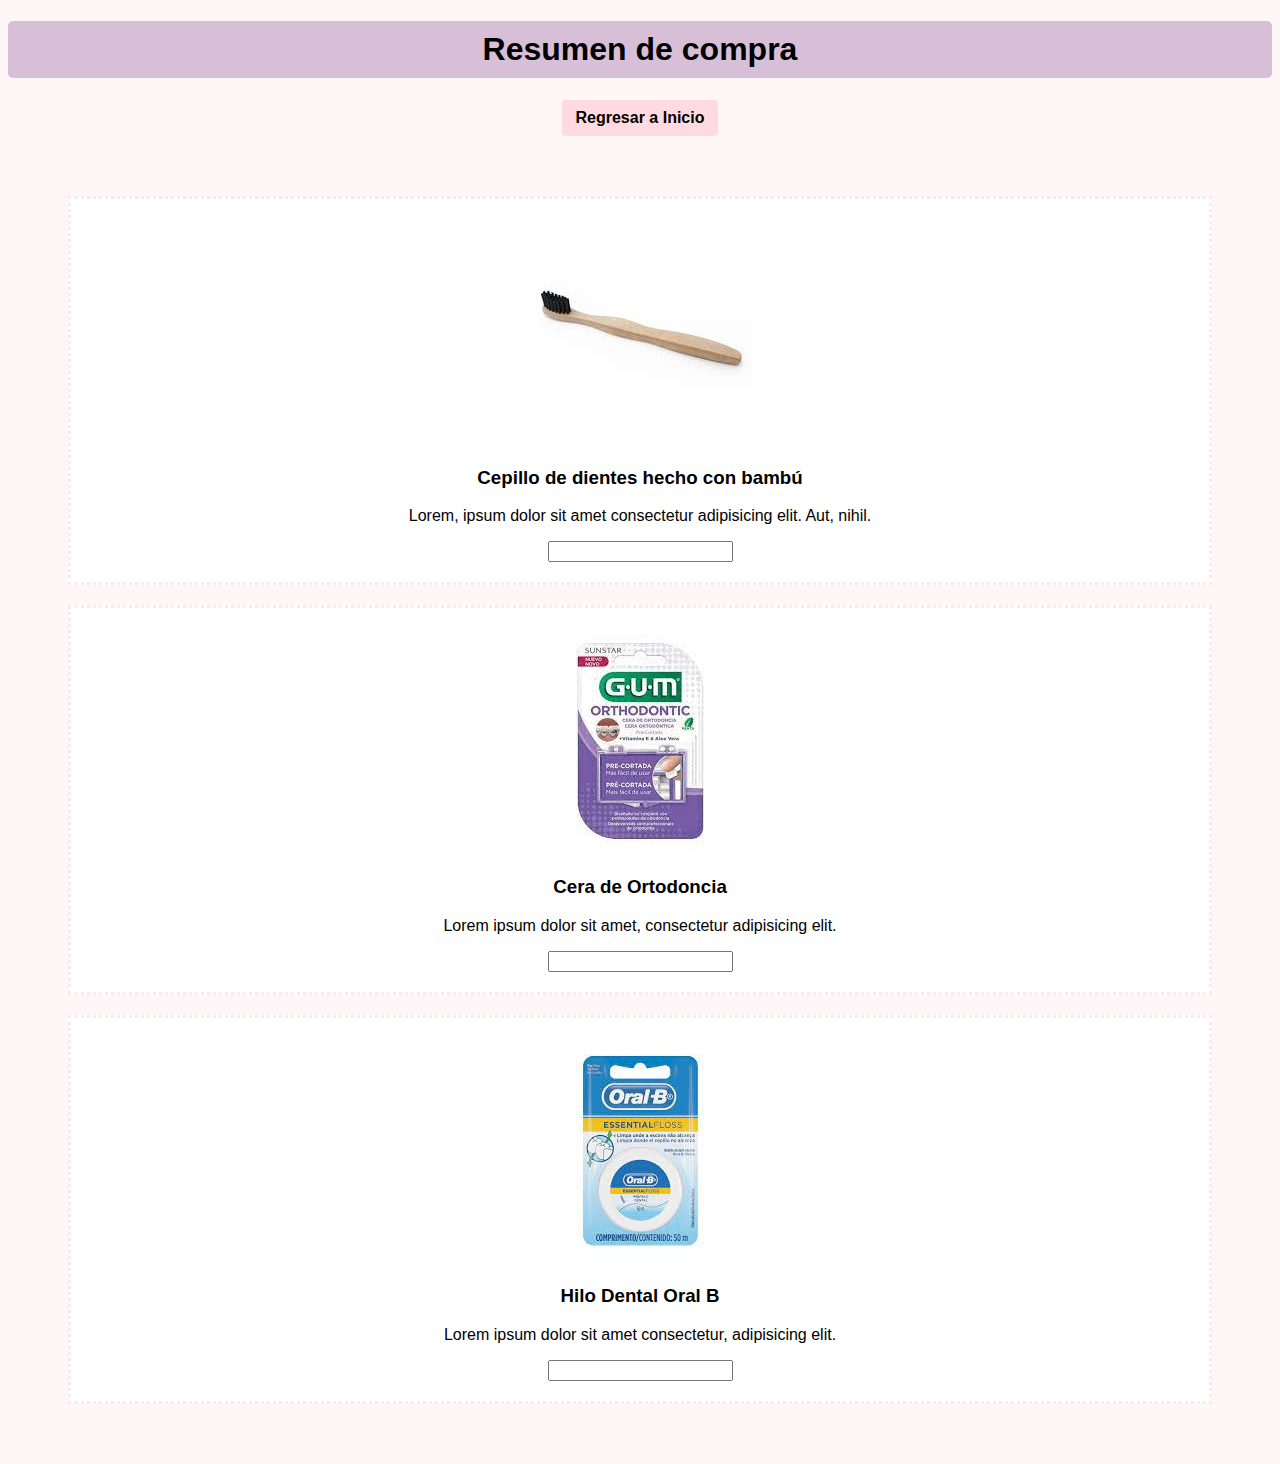
<file: index.html>
<!DOCTYPE html>
<html lang="en">
<head>
    <meta charset="UTF-8">
    <meta name="viewport" content="width=device-width, initial-scale=1.0">
    <title>Document</title>
    <link rel="stylesheet" href="./assets/styles/style.css" >
</head>
<body>

    <!-- Encabezado -->
    <h1 id="titulo">Resumen de compra</h1>

    <!--Botón para regresar al inicio -->
    <button id="botonInicio">Regresar a Inicio</button>

    <!-- Contenedor para albergar todos mis productos -->
    <!-- Alt es una buena práctica para el SEO, modelo de reconocimiento -->
    <div class="contenedoresProductos">
        
        <div class="productos" id="productoUno">
            <img src="./assets/img/cepillomadera.jpg" alt="Imagen de cepillo de dientes hecho de madera, con cerdas negras.">
            <h3>Cepillo de dientes hecho con bambú</h3>
            <p>Lorem, ipsum dolor sit amet consectetur adipisicing elit. Aut, nihil.</p>
            <input type="number" min="0" required>
        </div>

        <div class="productos" id="productoDos">
            <img src="./assets/img/gum.jpg" alt="">
            <h3>Cera de Ortodoncia</h3>
            <p>Lorem ipsum dolor sit amet, consectetur adipisicing elit.</p>
            <input type="number" min="0" name="" id="">

        </div>

        <div class="productos" id="productoTres">
            <img src="./assets/img/oralb-essentialfloss.jpg" alt="Imagen de hilo dental Oral B">
            <h3>Hilo Dental Oral B</h3>
            <p>Lorem ipsum dolor sit amet consectetur, adipisicing elit.</p>
            <input type="number" min="0">
        </div>

    </div>
    

</body>
</html>
</file>
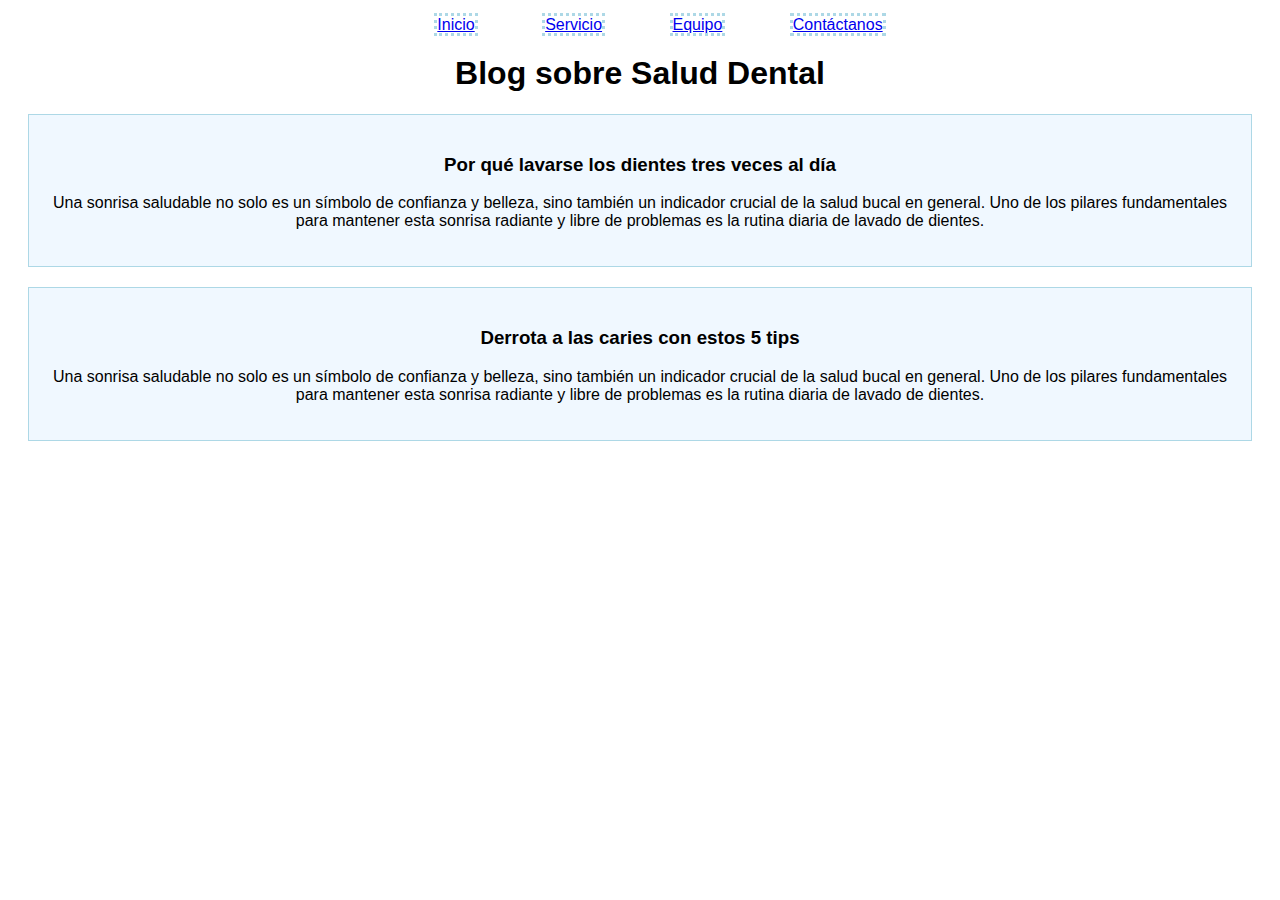
<file: display.html>
<!DOCTYPE html>
<html lang="en">
<head>
    <meta charset="UTF-8">
    <meta name="viewport" content="width=device-width, initial-scale=1.0">
    <title>Document</title>
    <link rel="stylesheet" href="./assets/styles/display.css">
</head>
<body>
    
    <div id="contenedorBarraNav">

        <ul>
            <li><a href="#inicio">Inicio</a></li>
            <li><a href="#servicio">Servicio</a></li>
            <li><a href="#equipo">Equipo</a></li>
            <li><a href="#contacto">Contáctanos</a></li>
        </ul>

    </div>

    <h1>Blog sobre Salud Dental</h1>

    <div id="articuloUno">
        <h3>Por qué lavarse los dientes tres veces al día</h3>
        <p>
            Una sonrisa saludable no solo es un símbolo de confianza y belleza, sino también un indicador crucial de la salud bucal en general. Uno de los pilares fundamentales para mantener esta sonrisa radiante y libre de problemas es la rutina diaria de lavado de dientes.
        </p>
    </div>

    <div id="articuloDos">
        <h3>Conoce las mejores pastas dentales según la Revista del Consumidor</h3>
        <p>
            Una sonrisa saludable no solo es un símbolo de confianza y belleza, sino también un indicador crucial de la salud bucal en general. Uno de los pilares fundamentales para mantener esta sonrisa radiante y libre de problemas es la rutina diaria de lavado de dientes.
        </p>
    </div>

    <div id="articuloTres">
        <h3>Derrota a las caries con estos 5 tips</h3>
        <p>
            Una sonrisa saludable no solo es un símbolo de confianza y belleza, sino también un indicador crucial de la salud bucal en general. Uno de los pilares fundamentales para mantener esta sonrisa radiante y libre de problemas es la rutina diaria de lavado de dientes.
        </p>
    </div>

</body>
</html>
</file>
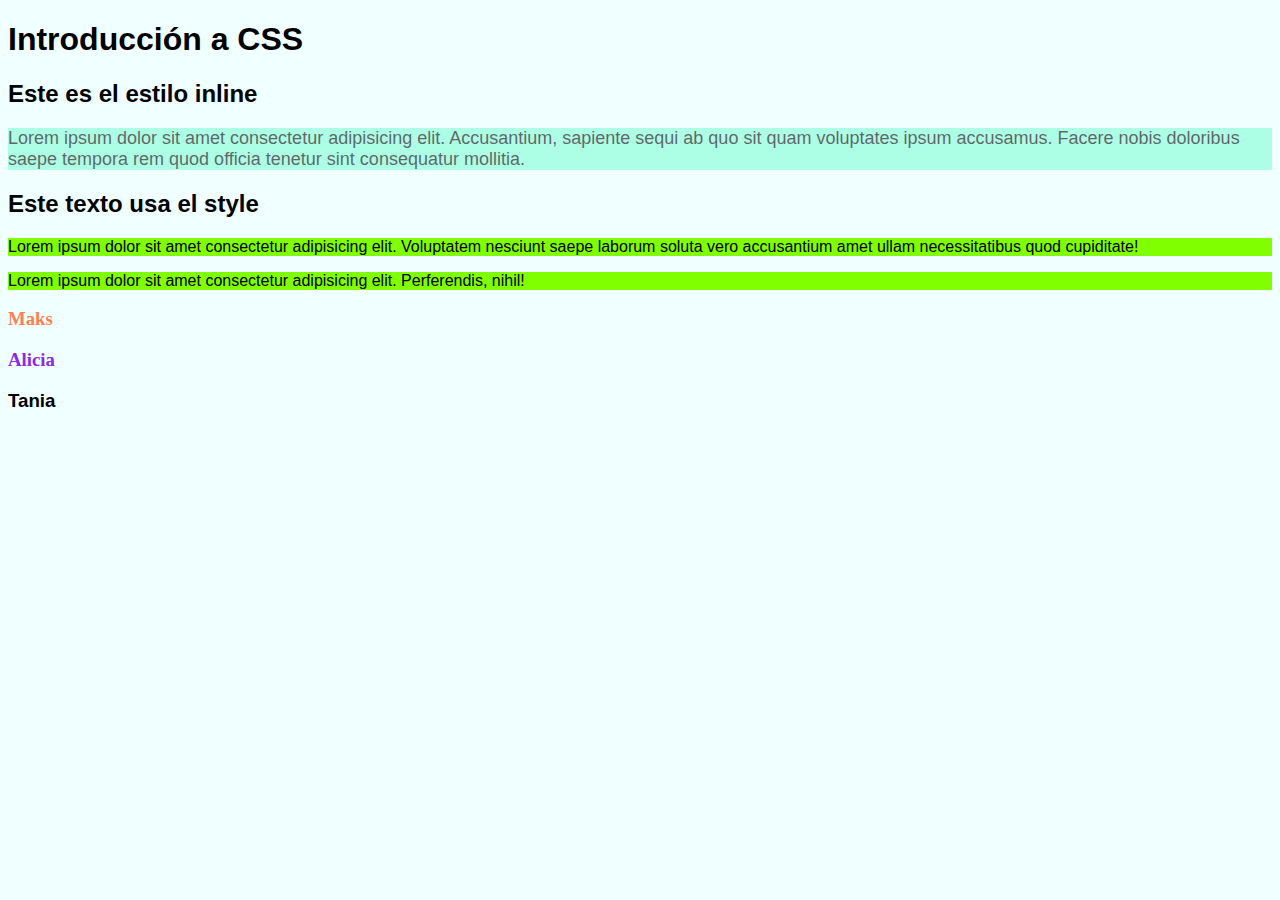
<file: index1.html>
<!DOCTYPE html>
<html lang="en">
<head>
    <meta charset="UTF-8">
    <meta name="viewport" content="width=device-width, initial-scale=1.0">
    <title>Prueba de CSS</title>
    <link rel="stylesheet" href="./assets/style/style.css">
</head>
<body>
    <h1>Introducción a CSS</h1>

    <h2>Este es el estilo inline</h2>
    <p style="opacity: .6; background-color: aquamarine; font-size: large;">Lorem ipsum dolor sit amet consectetur adipisicing elit. Accusantium, sapiente sequi ab quo sit quam voluptates ipsum accusamus. Facere nobis doloribus saepe tempora rem quod officia tenetur sint consequatur mollitia.</p>

    <style>
        body {background-color: azure; font-family:Verdana, Geneva, Tahoma, sans-serif;}
    </style>
    <h2>Este texto usa el style</h2>
    <p>Lorem ipsum dolor sit amet consectetur adipisicing elit. Voluptatem nesciunt saepe laborum soluta vero accusantium amet ullam necessitatibus quod cupiditate!</p>

    <p>Lorem ipsum dolor sit amet consectetur adipisicing elit. Perferendis, nihil!</p>

    <!-- Lista de participantes -->
    <h3 class="CH31" id="Maks">Maks</h3>
    <h3 class="CH31" id="Alicia">Alicia</h3>
    <h3 class="CH30" id="Tania">Tania</h3>


</body>
</html>
</file>
<file: assets/styles/style.css>
body{
    background-color: rgb(255, 247, 247);
    font-family: Verdana, Geneva, Tahoma, sans-serif;
    text-align: center;
}

/* Estilo a todos los contenedores */
.contenedoresProductos {
    margin: 20px;
    padding: 20px;
}

/* Estilo a un producto en individual */
.productos{
    border: 3px dotted rgb(255, 229, 239);
    margin: 20px;
    padding: 20px;
    background-color: white;
    transition: all .4s ease-in-out 0s;
    
}

.productos:hover{
    background-color:lavenderblush;
    /* transition: all .4s ease-in-out 0s; */
}

/* Estilos para título */
#titulo{
    position: sticky;
    top: 10px;
    background-color:thistle;
    padding: 10px;
    border-radius: 5px;
}


#botonInicio{
    /* position: absolute; */
    left: 400px;
    background-color: rgb(255, 219, 225);
    border: solid 8px rgb(255, 219, 225);
    border-radius: 4px;
    font-size: 16px;
    font-weight: 700;
}

/* 
VALOR POSITION

EN CSS, la propiedad de position nos sirve para controlar la posición de un elemento en una página web, y oma como condeisración su posición dentro del documento y como se interpreta en el flujo de trabajo. (De arriba a abajo, y de izquierda a derecha) 

Valores que trabajan con position

Static
        Es el valor por defecto que ponemos en todos nuestros elementos en el documento. Respeta el flujo normal de la página, es decir, se posiciona en el lugar que le corresponde (conforme se lee el documento), no se puede modificar con valores de marge en top, bottom, right and left.

        Caso de uso: resumen de compras de un carrito de compras.

Relative
        Cuando usamos este valor, vamos a posicionar un elemento respecto al flujo normal de trabajo (arriba/abajo, izqueirda a derecha). Se puede decir que vamos a colocar el elemento tomando  una posición desde la esquina superior izquierda del contenedor.

        Podemos usar left, top y bottom para modificar la posición, con la ventaja que modificar estos valores no "rompe" el flujo normal de trabajo. Es decir, el elemento se mueve y deja el espacio vacío.

        Caso de uso: un botón para ver el detalle del producto, que podemos mover a nuestro antojo.

Absolute
        Este valor sí modifica el flujo natural del trabajo.
        Cuando usamos el valor absoluto, hacemos que nuestro elemento no esté dentro del flujo normal del documento (quiere decir que SÍ SE MODIFICAN LOS ELEMENTOS QUE ESTÉN ALREDEDOR DEL ELEMENTO CON ABSOLUTE). Quuiere decir que si modificamos, no dejamos huecos entre elementos.
        Se independiza, deja de tomar ciertas cualidades del elemento padre.

Fixed
        Hace que el elemento salga del flujo normal del documento, toma como referencia al viewporto tamaño de la pantalla, es decir, no le hce caso a nadie más que a la pantalla por salirse de este flujo.

        Independientemente de si hacemos scroll o no, incluso el tamaño de la pantalla, el botón se queda fijo.

Sticky
        Cuando usamos un elemento con esa propiedad, primero se comporta como un relativo (respeta el flujo del documento, no se mete con nadie, sigue las reglas), cuando ocurre una situación especial (tamño en  pixeles) cambia su comportamiento y se comportará como un fixed.

        Caso: uso de barras de navegación o menú.

*/
</file>
<file: assets/styles/display.css>
/*

Display
    Nos sirve para controlar cómo se muestra un elemento dentro de nuestro documento.

    Esta propuedad es distinta de position porque display se encarga de definir como se muestran u ocultan elementos (NO SE ELIMINA DEL CÓDIGO).

        - none
        - inline
        - block 
        - inline-block

*/

body{
    text-align: center;
    font-family: Verdana, Geneva, Tahoma, sans-serif;
}

#articuloUno{
    margin: 20px;
    padding: 20px;
    background-color: aliceblue;
    border: 1px solid lightblue;
    transition: all .2s ease-in 0s;
}

#articuloDos{
    margin: 20px;
    padding: 20px;
    background-color: aliceblue;
    border: 1px solid lightblue;
    transition: all .2s ease-in 0s;
    display: none;
}

#articuloTres{
    margin: 20px;
    padding: 20px;
    background-color: aliceblue;
    border: 1px solid lightblue;
    transition: all .2s ease-in 0s;
}

#articuloUno:hover, #articuloDos:hover, #articuloTres:hover{
    background-color: rgb(225, 239, 250);
}

/* 

    None
        Hace que el elemento se oculte completamente, y que no ocupe espacio en la página (no se elimina), y este valor se utiliza comunmente para ocultar elementos debido a la interacción con la ventana del navegador 
            
        Ej. Un menú que se oculte cuando la ventana se haga pequeña

    Inline
        Es un valor por defecto, hace que el elemento se muestre en línea con el texto que lo rodea.
        Poner todos los elementos en una sola línea.

*/

li{
    display: inline;
    margin: 30px;
    border: 3px dotted lightblue;
}
</file>
<file: assets/style/style.css>
/*  Notas y reglas


*/

p {
    background-color: chartreuse;
}

.CH31 {
   font-family: 'Times New Roman', Times, serif; 
}

#Alicia{
    color: blueviolet;
}

#Maks{
    color: coral;
}
</file>
